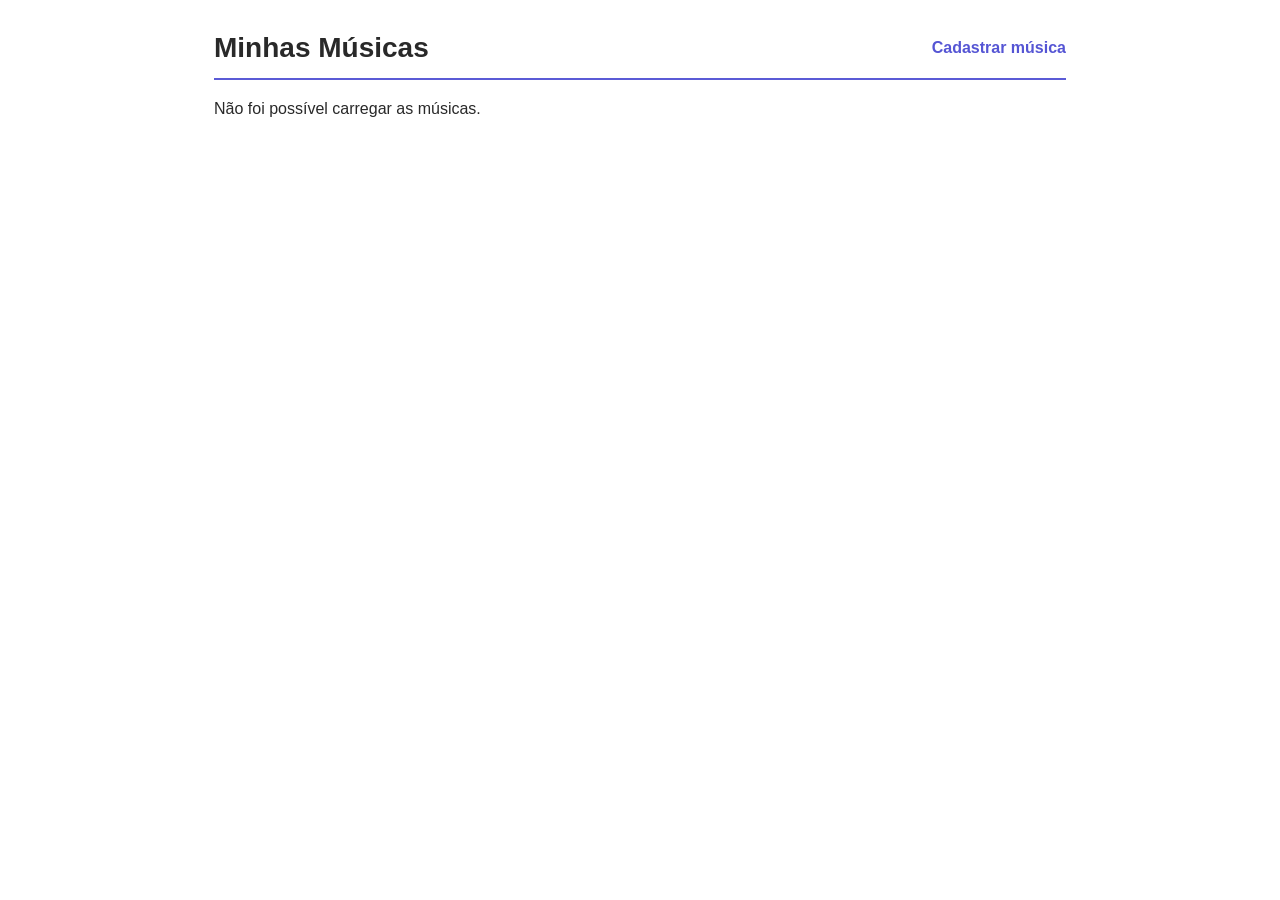
<file: index.html>
<!DOCTYPE html>
<html lang="pt-BR">
<head>
    <meta charset="UTF-8">
    <meta name="viewport" content="width=device-width, initial-scale=1.0">
    <title>Minhas Músicas</title>
    <link rel="stylesheet" href="index.css">
</head>
<body>
    <header class="cabecalho">
        <h1>Minhas Músicas</h1>
        <a href="cadastrar.html">Cadastrar música</a>
    </header>

    <main>
        <section id="listaMusicas" aria-label="Lista de músicas"></section>
    </main>

    <script src="index.js"></script>
</body>
</html>
</file>
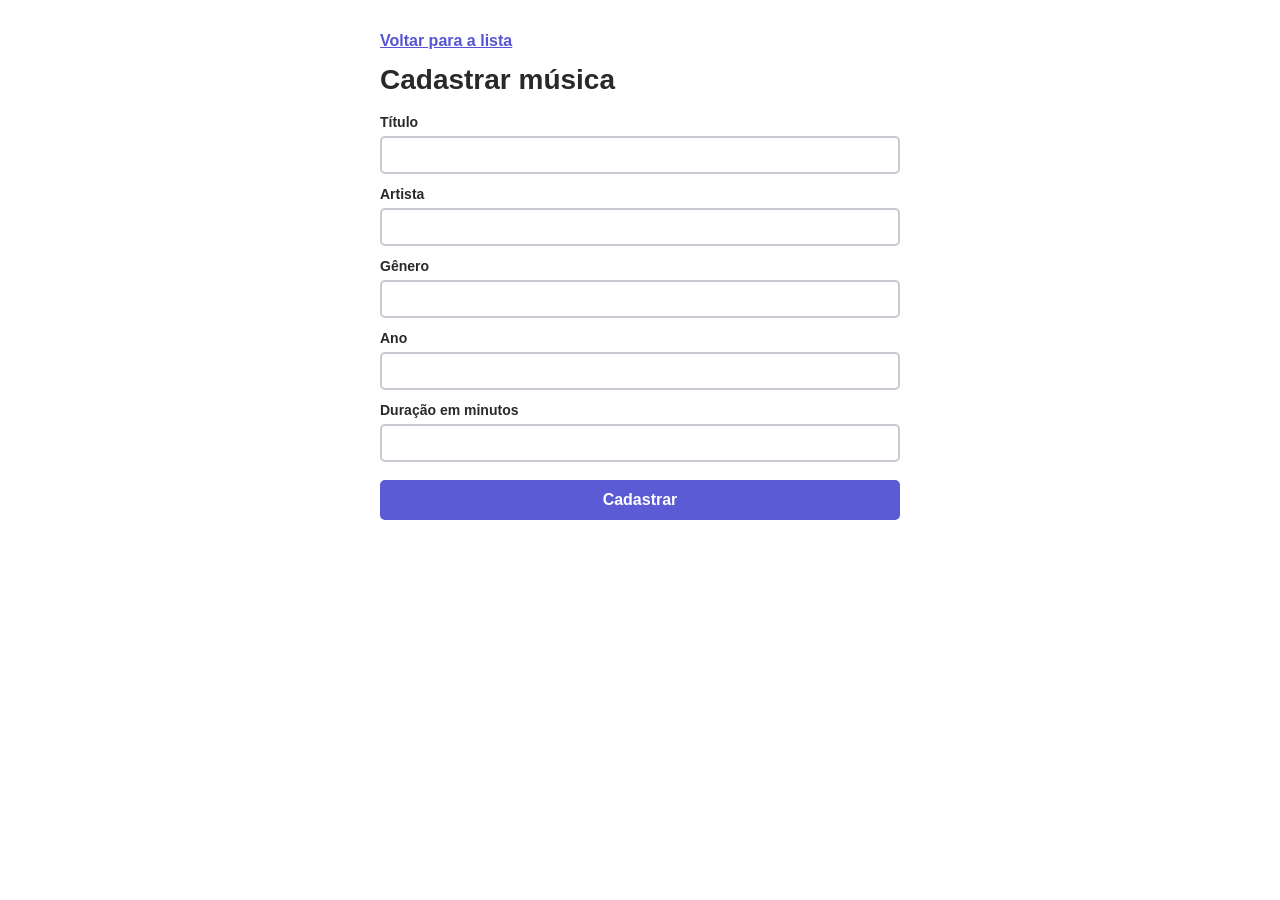
<file: cadastrar.html>
<!DOCTYPE html>
<html lang="pt-BR">
<head>
    <meta charset="UTF-8">
    <meta name="viewport" content="width=device-width, initial-scale=1.0">
    <title>Cadastrar música | Minhas Músicas</title>
    <link rel="stylesheet" href="cadastrar.css">
</head>
<body>
    <main class="pagina-formulario">
        <a class="voltar" href="index.html">Voltar para a lista</a>
        <h1>Cadastrar música</h1>

        <div class="campo">
            <label for="titulo">Título</label>
            <input type="text" id="titulo">
        </div>
        <div class="campo">
            <label for="artista">Artista</label>
            <input type="text" id="artista">
        </div>
        <div class="campo">
            <label for="genero">Gênero</label>
            <input type="text" id="genero">
        </div>
        <div class="campo">
            <label for="ano">Ano</label>
            <input type="number" id="ano">
        </div>
        <div class="campo">
            <label for="duracao">Duração em minutos</label>
            <input type="number" id="duracao">
        </div>

        <button id="botaoCadastrar" type="button">Cadastrar</button>
    </main>

    <script src="cadastrar.js"></script>
</body>
</html>
</file>
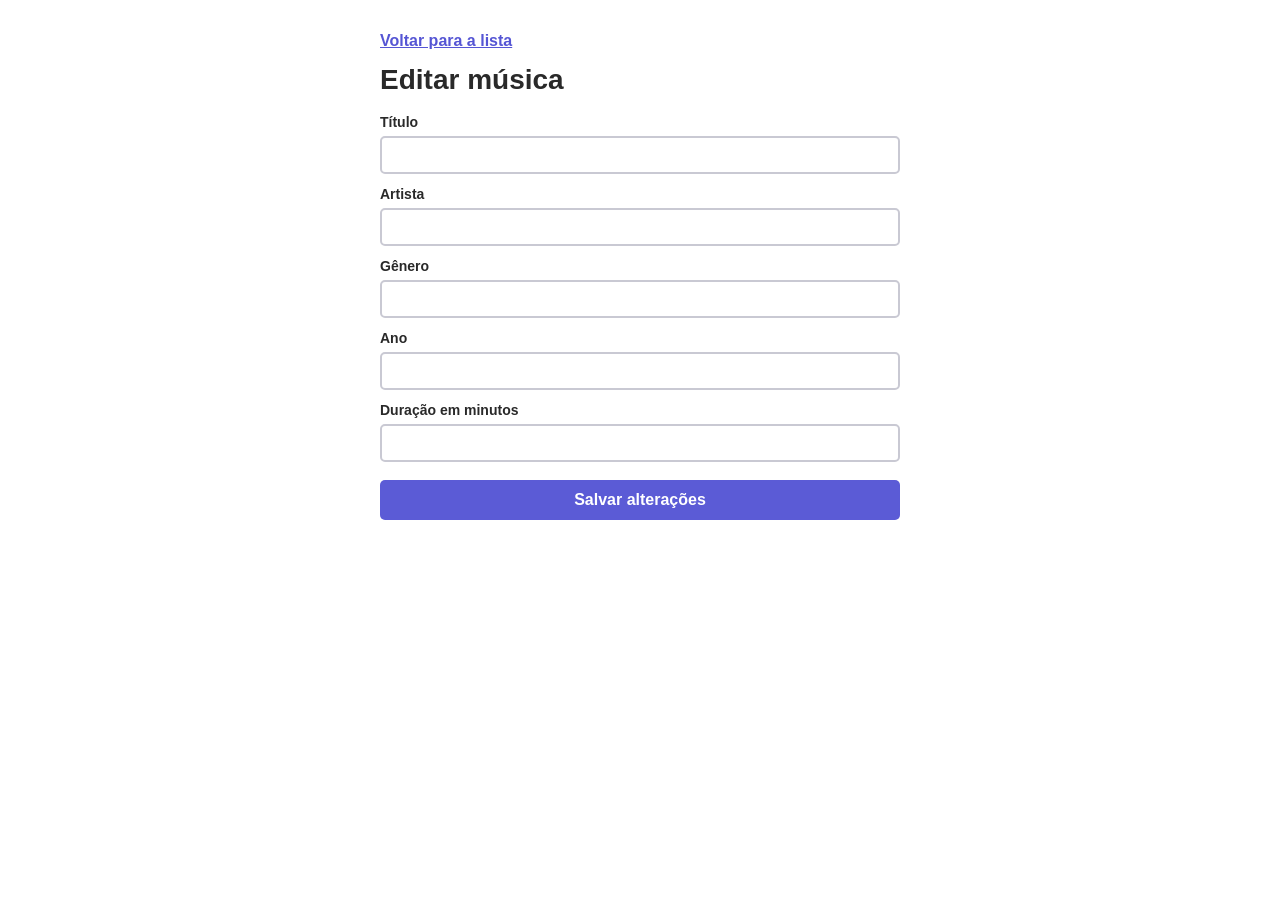
<file: editar.html>
<!DOCTYPE html>
<html lang="pt-BR">
<head>
    <meta charset="UTF-8">
    <meta name="viewport" content="width=device-width, initial-scale=1.0">
    <title>Editar música | Minhas Músicas</title>
    <link rel="stylesheet" href="editar.css">
</head>
<body>
    <main class="pagina-formulario">
        <a class="voltar" href="index.html">Voltar para a lista</a>
        <h1>Editar música</h1>

        <div class="campo">
            <label for="titulo">Título</label>
            <input type="text" id="titulo">
        </div>
        <div class="campo">
            <label for="artista">Artista</label>
            <input type="text" id="artista">
        </div>
        <div class="campo">
            <label for="genero">Gênero</label>
            <input type="text" id="genero">
        </div>
        <div class="campo">
            <label for="ano">Ano</label>
            <input type="number" id="ano">
        </div>
        <div class="campo">
            <label for="duracao">Duração em minutos</label>
            <input type="number" id="duracao">
        </div>

        <button id="botaoSalvar" type="button">Salvar alterações</button>
    </main>

    <script src="editar.js"></script>
</body>
</html>
</file>
<file: index.css>
* {
    box-sizing: border-box;
}

body {
    max-width: 900px;
    margin: 0 auto;
    padding: 32px 24px;
    color: #292929;
    background: #fff;
    font-family: Arial, Helvetica, sans-serif;
}

.cabecalho {
    display: flex;
    align-items: center;
    justify-content: space-between;
    gap: 20px;
    margin-bottom: 20px;
    padding-bottom: 14px;
    border-bottom: 2px solid #5b5bd6;
}

h1 {
    margin: 0;
    font-size: 28px;
}

a {
    color: #5555d4;
    font-weight: 700;
}

.cabecalho a {
    text-decoration: none;
}

#listaMusicas {
    display: flex;
    flex-direction: column;
    gap: 14px;
}

.musica {
    padding: 16px;
    border: 2px solid #d1d1dc;
    border-radius: 9px;
}

.musica h2 {
    margin: 0 0 4px;
    font-size: 21px;
}

.artista {
    margin: 0 0 4px;
}

.detalhes {
    margin: 0 0 12px;
    color: #666;
    font-size: 14px;
}

.acoes {
    display: flex;
    gap: 8px;
}

.editar,
.apagar {
    padding: 7px 13px;
    border: 2px solid #5b5bd6;
    border-radius: 5px;
    background: #fff;
    color: #5555d4;
    font: inherit;
    font-weight: 700;
    text-decoration: none;
    cursor: pointer;
}

.apagar {
    border-color: #df3b32;
    color: #c52e27;
}

@media (max-width: 480px) {
    body {
        padding: 24px 16px;
    }

    .cabecalho {
        align-items: flex-start;
        flex-direction: column;
        gap: 10px;
    }
}
</file>
<file: cadastrar.css>
* {
    box-sizing: border-box;
}

body {
    margin: 0;
    padding: 32px 24px;
    color: #292929;
    background: #fff;
    font-family: Arial, Helvetica, sans-serif;
}

.pagina-formulario {
    width: min(100%, 520px);
    margin: 0 auto;
}

.voltar {
    color: #5555d4;
    font-weight: 700;
}

h1 {
    margin: 14px 0 18px;
    font-size: 28px;
}

.campo {
    display: flex;
    flex-direction: column;
    gap: 6px;
    margin-bottom: 12px;
}

label {
    font-size: 14px;
    font-weight: 700;
}

input {
    width: 100%;
    height: 38px;
    padding: 7px 10px;
    border: 2px solid #c9c9d3;
    border-radius: 5px;
    color: #292929;
    font: inherit;
}

input:focus {
    border-color: #5b5bd6;
    outline: 2px solid #e4e4ff;
}

#botaoCadastrar {
    width: 100%;
    margin-top: 6px;
    padding: 11px 16px;
    border: 0;
    border-radius: 5px;
    background: #5b5bd6;
    color: #fff;
    font: inherit;
    font-weight: 700;
    cursor: pointer;
}
</file>
<file: editar.css>
* {
    box-sizing: border-box;
}

body {
    margin: 0;
    padding: 32px 24px;
    color: #292929;
    background: #fff;
    font-family: Arial, Helvetica, sans-serif;
}

.pagina-formulario {
    width: min(100%, 520px);
    margin: 0 auto;
}

.voltar {
    color: #5555d4;
    font-weight: 700;
}

h1 {
    margin: 14px 0 18px;
    font-size: 28px;
}

.campo {
    display: flex;
    flex-direction: column;
    gap: 6px;
    margin-bottom: 12px;
}

label {
    font-size: 14px;
    font-weight: 700;
}

input {
    width: 100%;
    height: 38px;
    padding: 7px 10px;
    border: 2px solid #c9c9d3;
    border-radius: 5px;
    color: #292929;
    font: inherit;
}

input:focus {
    border-color: #5b5bd6;
    outline: 2px solid #e4e4ff;
}

#botaoSalvar {
    width: 100%;
    margin-top: 6px;
    padding: 11px 16px;
    border: 0;
    border-radius: 5px;
    background: #5b5bd6;
    color: #fff;
    font: inherit;
    font-weight: 700;
    cursor: pointer;
}
</file>
